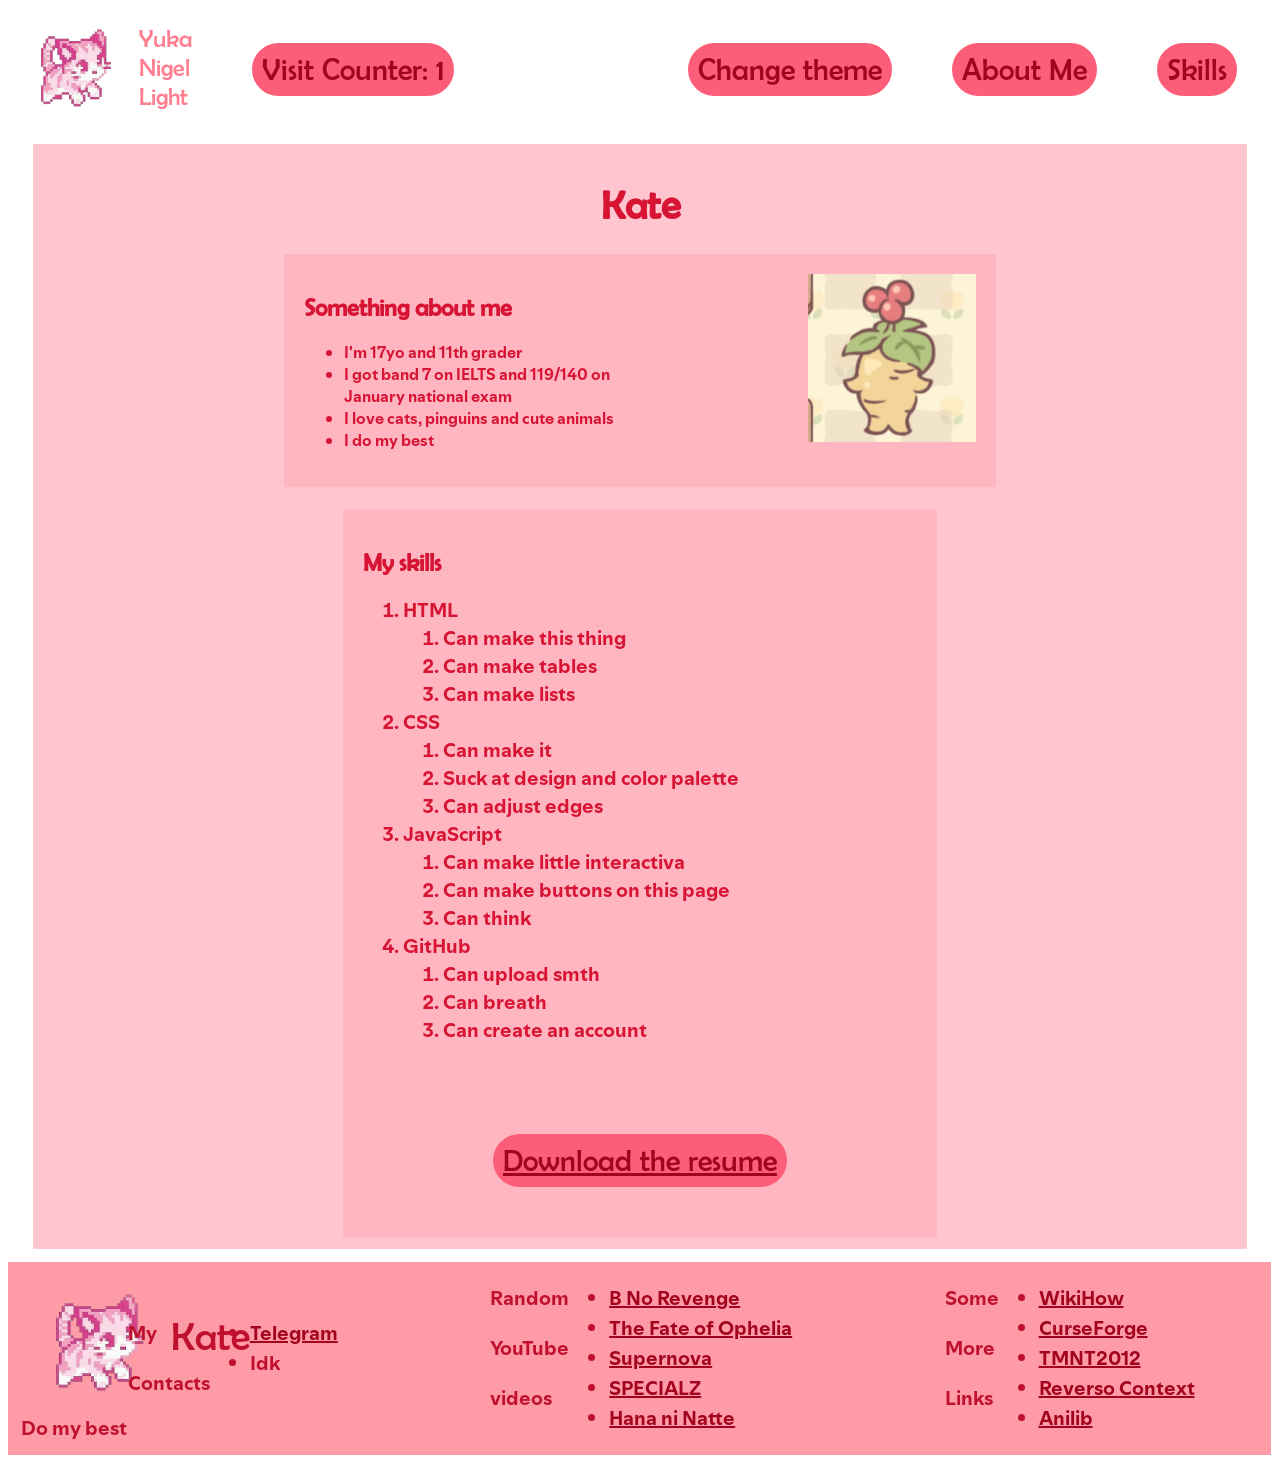
<file: index.html>
﻿<!DOCTYPE html>
<html lang="en">
<head>
    <meta charset="UTF-8">
    <title>Java</title>
    <link rel="shortcut icon" href="pic4.png" />
    <link id="styles" type="text/css" rel="stylesheet" href="case.css" />
</head>

<body>

    <!--Header-->
    <header>
        <div id="headstamp">
            <div class="icon">
                <img class="iconim" src="pic4.png" alt="Picture of a pink cat">
            </div>
            <div class="textNextToIcon">
                <p>Yuka</p>
                <p>Nigel</p>
                <p>Light</p>
            </div>
        </div>
        <div>
            <!-- Visit Counter -->
            <p class="visitCountP"></p>
        </div>
        <!-- Navigator -->
        <nav>
            <div class="navBut"><button class="themeChanger">Change theme</button></div>
            <div class="navBut"><a href="#AbtMe"><button>About Me</button></a></div>
            <div class="navBut"><a href="#Skills"><button>Skills</button></a></div>
        </nav>
    </header>
    <!--Main-->

    <main>
        <!--Section with To Do List-->
        <h1>Kate</h1>
        <section id="AbtMe">
            <div class="abtMeFacts">
                <h2>Something about me</h2>
                <ul>
                    <li>I'm 17yo and 11th grader</li>
                    <li>I got band 7 on IELTS and 119/140 on January national exam</li>
                    <li>I love cats, pinguins  and cute animals</li>
                    <li>I do my best</li>
                </ul>
            </div>
            <div class="abtMePhoto">
                <img src="photo4.jpg"/>
            </div>
        </section>
        <br />
        <!--Section with Skills-->
        <section id="Skills">
            <h2>My skills</h2>
            <ol>
                <li>
                    HTML
                    <ol>
                        <li>Can make this thing</li>
                        <li>Can make tables</li>
                        <li>Can make lists</li>
                    </ol>
                </li>
                <li>
                    CSS
                    <ol>
                        <li>Can make it</li>
                        <li>Suck at design and color palette</li>
                        <li>Can adjust edges</li>
                    </ol>
                </li>
                <li>
                    JavaScript
                    <ol>
                        <li>Can make little interactiva</li>
                        <li>Can make buttons on this page</li>
                        <li>Can think</li>
                    </ol>
                </li>
                <li>
                    GitHub
                    <ol>
                        <li>Can upload smth</li>
                        <li>Can breath</li>
                        <li>Can create an account</li>
                    </ol>
                </li>
            </ol>
        </section>
        <section>
            <button class="musicBut"><a href="resume.m4a" target="_blank" download>Download the resume</a></button>
        </section>
    </main>
    <!--Footer-->
    <footer>
        <!--Footer Left-->
        <div id="FootLogo">
            <div>
                <img src="pic4.png">
                <p>Kate</p>
            </div>
            Do my best
        </div>
        <!--Footer Right with links-->
        <div id="FootLinks">

            <!--Links-->
            <div class="LinkTree">
                <div>
                    <p><b>My</b></p>
                    <p><b>Contacts</b></p>
                </div>
                <div>
                    <ul>
                        <li>
                            <a href="https://t.me/nigellight" target="_blank">
                                Telegram
                            </a>
                        </li>
                        <li>
                            Idk
                        </li>
                    </ul>
                </div>
            </div>
            <div class="LinkTree">
                <div>
                    <p><b>Random</b></p>
                    <p><b>YouTube</b></p>
                    <p><b>videos</b></p>
                </div>
                <div>
                    <ul>
                        <li>
                            <a href="https://youtu.be/5B-ZPcq8KxQ?si=eeebZntCiTwYgm0h" target="_blank">
                                B No Revenge
                            </a>
                        </li>
                        <li>
                            <a href="https://youtu.be/ko70cExuzZM?si=hlzei0kKCYurYOpq" target="_blank">
                                The Fate of Ophelia
                            </a>
                        </li>
                        <li>
                            <a href="https://youtu.be/HNYp4T0kMNU?si=FULHA_lwqLqVTyhO" target="_blank">
                                Supernova
                            </a>
                        </li>
                        <li>
                            <a href="https://youtu.be/5yb2N3pnztU?si=-6YXXogwmqpMfazc" target="_blank">
                                SPECIALZ
                            </a>
                        </li>
                        <li>
                            <a href="https://youtu.be/EQ-DKvLQlyQ?si=alQoXznONga_W644" target="_blank">
                                Hana ni Natte
                            </a>
                        </li>
                    </ul>
                </div>
            </div>
            <div class="LinkTree">
                <div>
                    <p><b>Some</b></p>
                    <p><b>More</b></p>
                    <p><b>Links</b></p>
                </div>
                <div>
                    <ul>
                        <li>
                            <a href="https://ru.wikihow.com/" target="_blank">
                                WikiHow
                            </a>
                        </li>
                        <li>
                            <a href="https://www.curseforge.com/minecraft" target="_blank">
                                CurseForge
                            </a>
                        </li>
                        <li>
                            <a href="https://turtlepedia.fandom.com/wiki/Japanese_glossary" target="_blank">
                                TMNT2012
                            </a>
                        </li>
                        <li>
                            <a href="https://context.reverso.net" target="_blank">
                                Reverso Context
                            </a>
                        </li>
                        <li>
                            <a href="https://anilib.me/" target="_blank">
                                Anilib
                            </a>
                        </li>
                    </ul>
                </div>
            </div>
        </div>
    </footer>
    <script src="suitcase.js"></script>
</body>

</html>
</file>
<file: case.css>
﻿* {
    box-sizing: border-box;
}

body {
    font-size: 16px;
    font-family: spotify;
}

header {
    height: 20%;
    padding: 5px;
    display: flex;
    justify-content: space-between;
    color: #ff7f90;
}


#headstamp {
    display: flex;
}

.iconim {
    width: 7em;
    display: flex;
    align-items: center;
}

.textNextToIcon {
    line-height: 0.2em;
    font-size: 24px;
    font-family: Arial;
    margin-left: 14px;
    font-family: berlin;
}

.visitCountP {
}

.visitCountP, button, #submitBut {
    border-radius: 30px;
    margin: 30px;
    font-size: 30px;
    background-color: #FC5D78;
    border: 5px #FC5D78 solid;
    color: #A2041F;
    font-family: berlin;
    padding: 5px;
}

    button:hover, #submitBut:hover {
        border-radius: 25px;
        background-color: #ff71ae;
        border: 5px #ee3f8b solid;
        color: #be1e63;
        transition: all 0.2s ease-out;
    }

    button:active, #submitBut:active {
        border-radius: 25px;
        background-color: deeppink;
        border: 5px #ee3f8b solid;
        color: #be1e63;
        transition: all 0.2s ease-out;
    }


nav {
    width: 60%;
    display: flex;
    justify-content: end;
}

.navBut {
}

.themeChanger {
}

main {
    background-color: #FFC6CF;
    text-align: center;
    width: 96%;
    margin: 0 auto;
    padding: 1%;
    margin-top: 1%;
    color: #D81435;
}

section {
    color: #D81435;
    margin: 0 auto;
    background-color: lightpink;
    padding: 20px;
    width: 50%;
}

h1 {
    font-family: berlin;
    font-size: 40px;
}

h2 {
    font-family: berlin;
}

#AbtMe {
    width: 60%;
    display: flex;
    justify-content: space-between;
}

.abtMeFacts{
    text-align:left;
    width: 50%;
}

.abtMePhoto{
    width:25%;
}

.abtMePhoto img{
    width: 100%;
}

#Skills{
    text-align:left;
}

ol{
    font-size:20px
}

li {
}

footer {
    background-color: #ff9ba7;
    display: flex;
    justify-content: flex-start;
    margin-top: 1%;
    color: #bf112e;
    font-size: 20px;
    width: 99.9%;
}

#FootLogo {
    padding: 1%;
    flex-grow: 1;
}

    #FootLogo div {
        display: flex;
        font-family: berlin;
    }

        #FootLogo div img {
            height: 7em;
        }

        #FootLogo div p {
            font-size: 2em;
            margin-left: 10px;
        }

#FootLinks {
    display: flex;
    flex-grow: 0;
    justify-content: flex-end;
}

.LinkTree {
    margin-right: 10%;
    margin-left: 10%;
    display: flex;
    align-self: center;
}

    .LinkTree div {
        width: max-content;
        line-height: 1.5;
    }

        .LinkTree div b {
        }

a {
    color: #A2041F;
}

    a:hover {
        color: #be1e63;
    }

    a:active {
        color: #be1e63;
    }

@font-face {
    font-family: berlin;
    src: url(BerlinSans.ttf);
}

@font-face {
    font-family: spotify;
    src: url(Spotify.otf);
}
</file>
